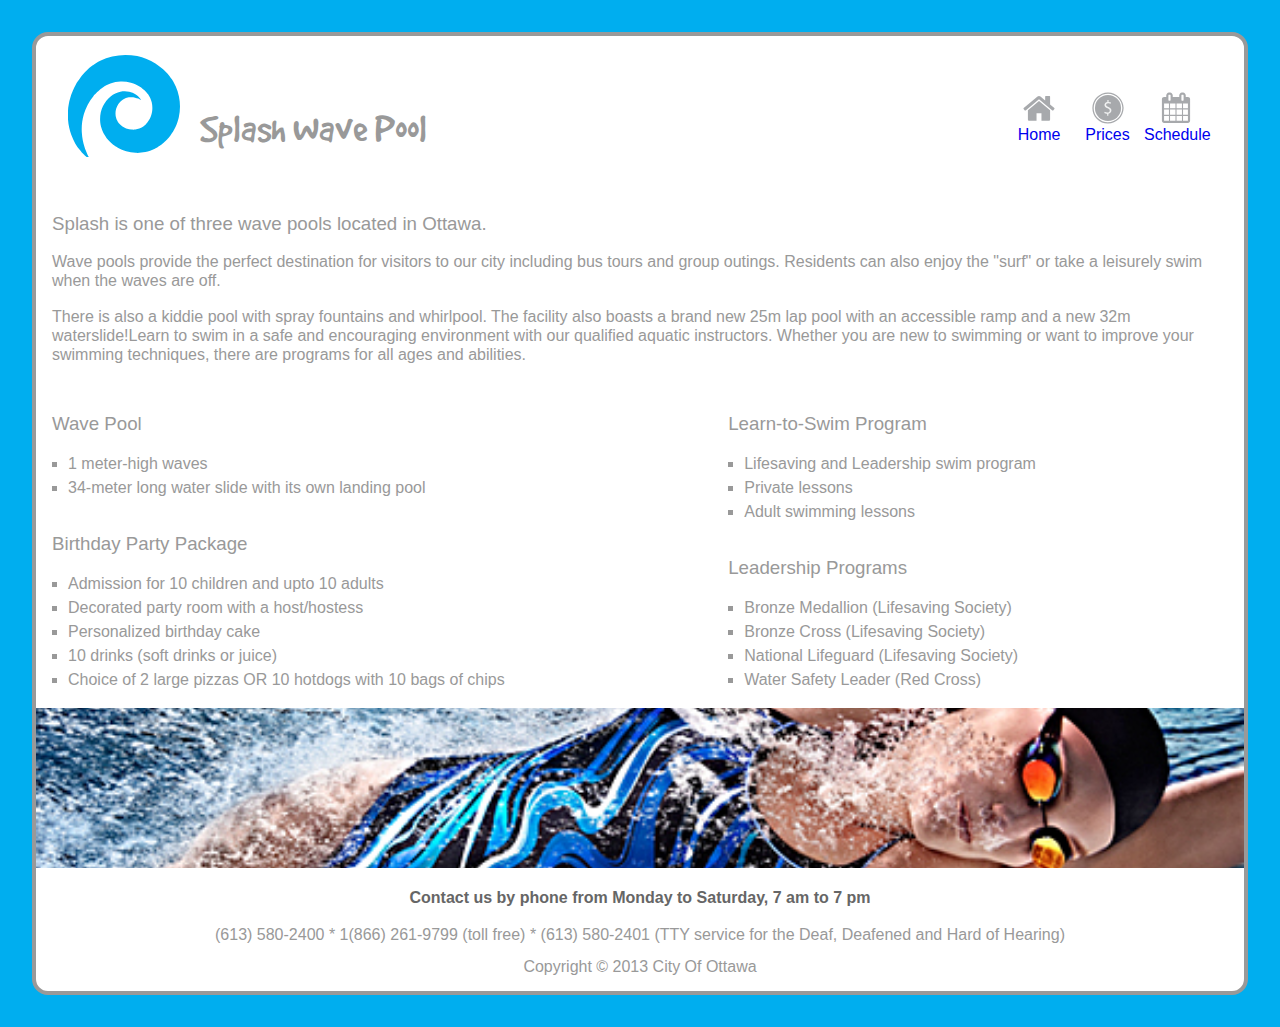
<file: index.html>
<!doctype html>
<html>
	<head>
		<meta charset="UTF-8">
		<link rel="stylesheet" href="css/reset.css">
		<link rel="stylesheet" href="css/general.css">
		<link href='http://fonts.googleapis.com/css?family=Oxygen:300,700,400' rel='stylesheet' type='text/css'>
		<title>exercise-5</title>
	
		<meta name="handheldfriendly" content="true">
		<meta name="mobileoptimized" content="240">
		<meta name="viewport" content="width=device-width,initial-scale=1" >
	
			
	</head>
 
	<body>
		<main>
			<header>
			
				<a class="logo-hold" href="index.html"><img src="images/splash_logo.svg" alt="Splash Wave Pool" class="logo"></a>
				
				<h1>Splash Wave Pool</h1>
				
				<nav class="main-nav">
				
					<ul>
				        <li class="homeicon"><a href="index.html"><img src="images/homeicon.svg" alt="home icon">Home</a></li>
					    <li class="pricesicon"><a href="prices.html"><img src="images/pricesicon.svg" alt="prices icon">Prices</a></li>
					    <li class="scheduleicon"><a href="schedule.html"><img src="images/scheduleicon.svg" alt="schedule icon">Schedule</a></li>
				   </ul>
				
				</nav>
				
			</header>
			
				
				
			<div id= "box">
					<h3> Splash is one of three wave pools located in Ottawa.</h3>

					<p>Wave pools provide the perfect destination for visitors to our city including bus tours and group outings. Residents can also enjoy the "surf" or take a leisurely swim when the waves are off.</p> 
				
					<p class="hidden-text">There is also a kiddie pool with spray fountains and whirlpool. The facility also boasts a brand new 25m lap pool with an 									accessible ramp and a new 32m waterslide!Learn to swim in a safe and encouraging environment with our qualified aquatic instructors. Whether you are new to swimming or want to improve your swimming techniques, there are programs for all ages and abilities. </p>
					
	
			</div>	
				
		<div id="content">
			<div class="left">
					<h3>Wave Pool</h3>
		
						<ul>
							<li>1 meter-high waves</li>
							<li>34-meter long water slide with its own landing pool </li>
						</ul>
						
						<h3>Birthday Party Package</h3>
						<ul>
							<li>Admission for 10 children and upto 10 adults</li>
							<li>Decorated party room with a host/hostess</li>
							<li>Personalized birthday cake</li>
							<li>10 drinks (soft drinks or juice)</li>
							<li>Choice of 2 large pizzas OR 10 hotdogs with 10 bags of chips</li>
						</ul>
				</div>
				
				<div class="right">
					<h3>Learn-to-Swim Program</h3>
						<ul>
							<li>Lifesaving and Leadership swim program</li>
							<li>Private lessons</li>
							<li>Adult swimming lessons</li> 
						</ul>	
					<h3>Leadership Programs</h3>
						<ul>
							<li>Bronze Medallion (Lifesaving Society)</li>
							<li>Bronze Cross (Lifesaving Society)</li>
							<li>National Lifeguard (Lifesaving Society)</li>
							<li>Water Safety Leader (Red Cross)</li> 	
						</ul>
				</div>
			</div>
			
			<div id="swimgirl">
			</div>

		<div id="footer">
			<h4>Contact us by phone from Monday to Saturday, 7 am to 7 pm </h4>
			<p>(613) 580-2400 * 1(866) 261-9799 (toll free) * (613) 580-2401 (TTY service for the Deaf, Deafened and Hard of Hearing)</p>
			<p>Copyright © 2013 City Of Ottawa</p>		
		</div>
		
		</main>
	</body>
</html>
</file>
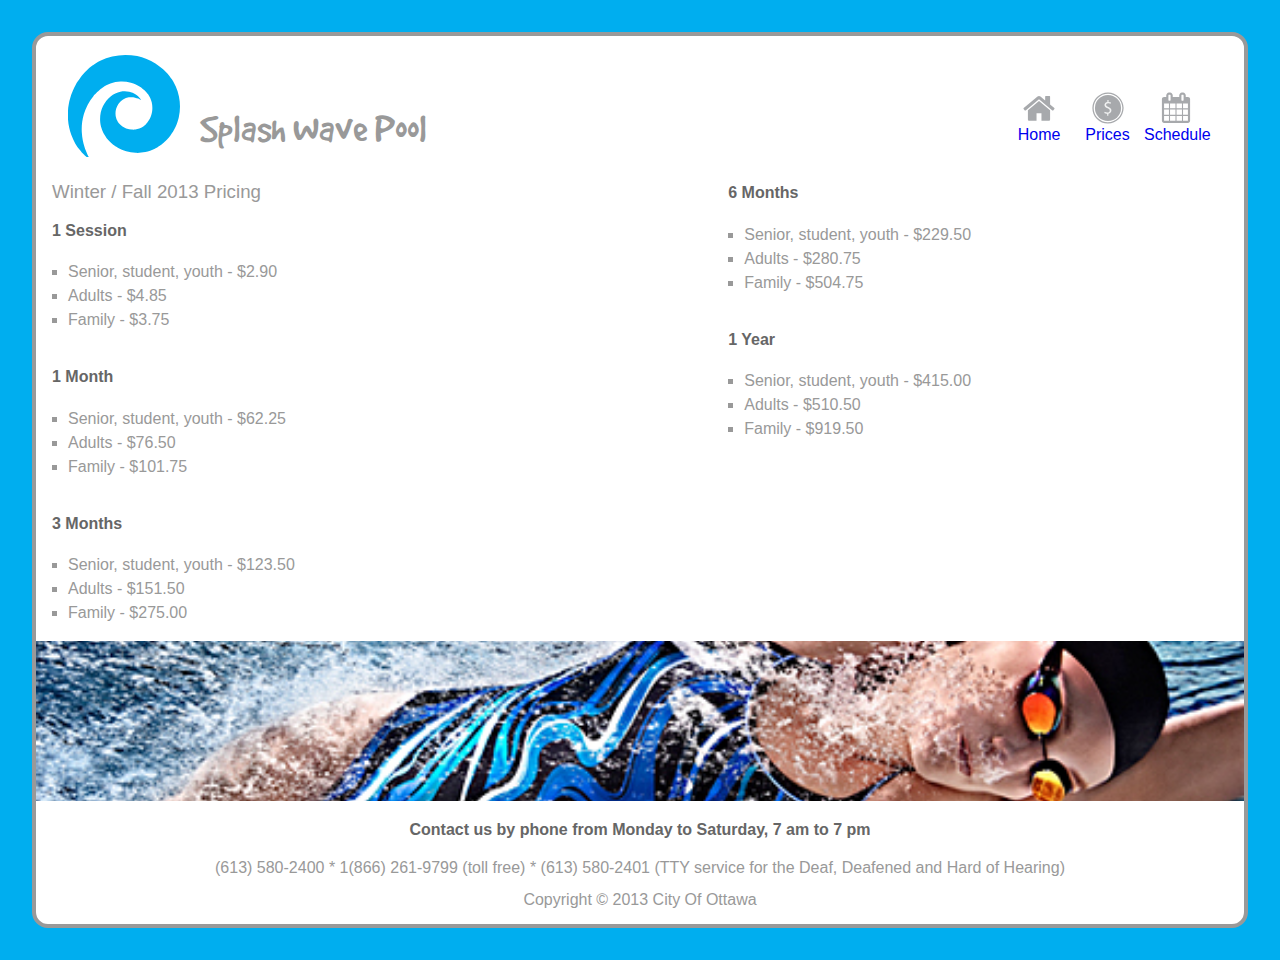
<file: prices.html>
<!doctype html>
<html>
	<head>
		<meta charset="UTF-8">
				<link href='http://fonts.googleapis.com/css?family=Oxygen:300,700,400' rel='stylesheet' type='text/css'>

		<link rel="stylesheet" href="css/reset.css">
		<link rel="stylesheet" href="css/general.css">
		
		<title>Pricing</title>
		
		<!--Tags for older devices-->
		<meta name="handheldfriendly" content="true">
		<meta name="mobileoptimized" content="240">
		<!--
			For newr devices;we want to support:
			- any width
			-set the scale to 1
		-->
			
		<meta name ="viewport" content="wifth=device-width,initial-scale=1">
	</head>
 
	<body>
		<main>
			<header>
			
				<a class="logo-hold" href="index.html"><img src="images/splash_logo.svg" alt="Splash Wave Pool" class="logo"></a>
				
				<h1>Splash Wave Pool</h1>
				
				<nav class="main-nav">
				
					<ul>
				        <li class="homeicon"><a href="index.html"><img src="images/homeicon.svg" alt="home icon">Home</a></li>
					    <li class="pricesicon"><a href="prices.html"><img src="images/pricesicon.svg" alt="prices icon">Prices</a></li>
					    <li class="scheduleicon"><a href="schedule.html"><img src="images/scheduleicon.svg" alt="schedule icon">Schedule</a></li>
				   </ul>
				
				</nav>
				
			</header>
			
		<div id="content">
			<div class="left">
				<h3>Winter / Fall 2013 Pricing</h3>
				
				<h4>1 Session</h4>
				
					<ul>
						<li> Senior, student, youth - $2.90</li>
						<li> Adults - $4.85</li>
						<li> Family - $3.75</li>
					</ul>
				<h4>1 Month</h4>
					<ul>
						<li> Senior, student, youth - $62.25</li>
						<li> Adults - $76.50</li>
						<li> Family - $101.75</li>
					</ul>
				<h4>3 Months</h4>
					<ul>
						<li> Senior, student, youth - $123.50</li>
						<li> Adults - $151.50</li>
						<li> Family - $275.00</li>
					</ul>
				</div>
				<div class="right">
				<h4>6 Months</h4>
					<ul>
						<li> Senior, student, youth - $229.50</li>
						<li> Adults - $280.75</li>
						<li> Family - $504.75</li>
					</ul>
				<h4>1 Year</h4>
					<ul>
						<li> Senior, student, youth - $415.00</li>
						<li> Adults - $510.50</li>
						<li> Family - $919.50</li>
					</ul>
					</div>
					
				</div>
				
				<div id="swimgirl">
			</div>


		<div id="footer">
			<h4>Contact us by phone from Monday to Saturday, 7 am to 7 pm </h4>
				<p>(613) 580-2400 * 1(866) 261-9799 (toll free) * (613) 580-2401 (TTY service for the Deaf, Deafened and Hard of Hearing)</p>
				<p>Copyright © 2013 City Of Ottawa</p>		
		</div>
		
		</main>
	</body>
</html>
</file>
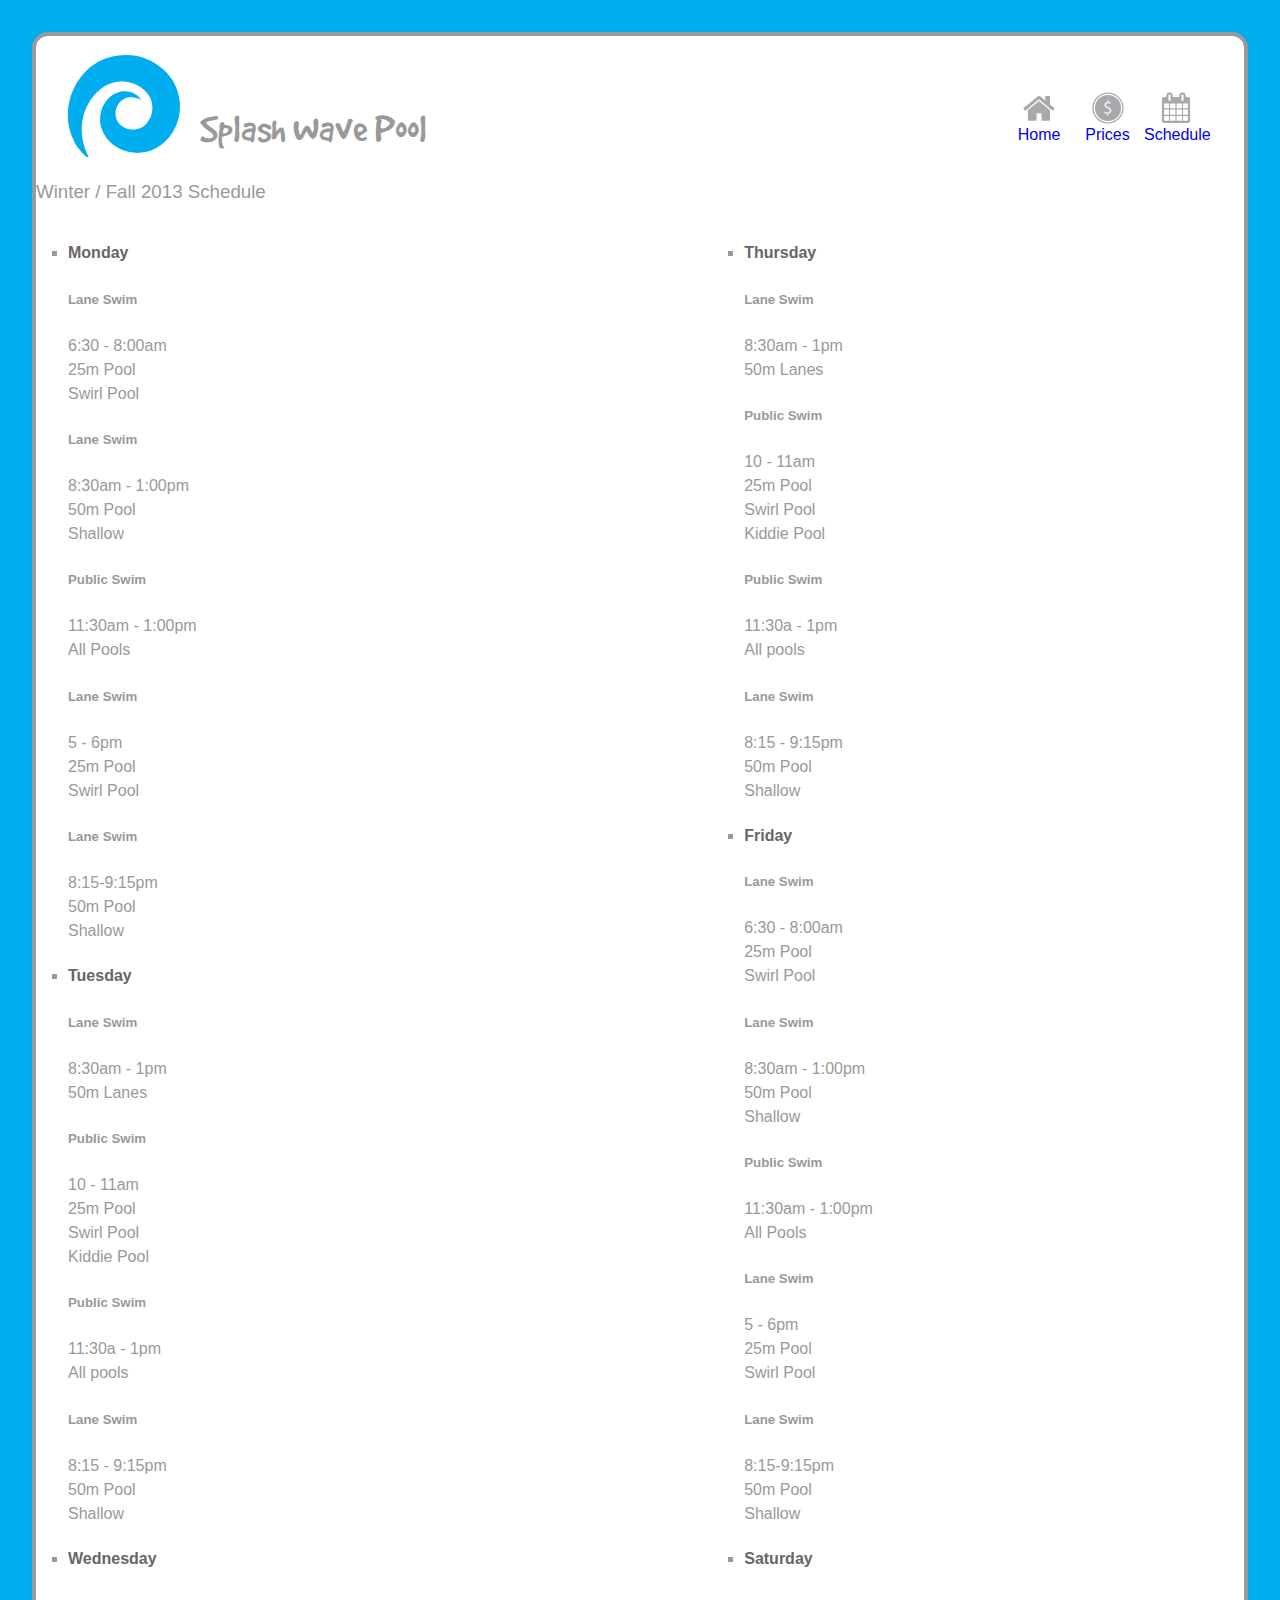
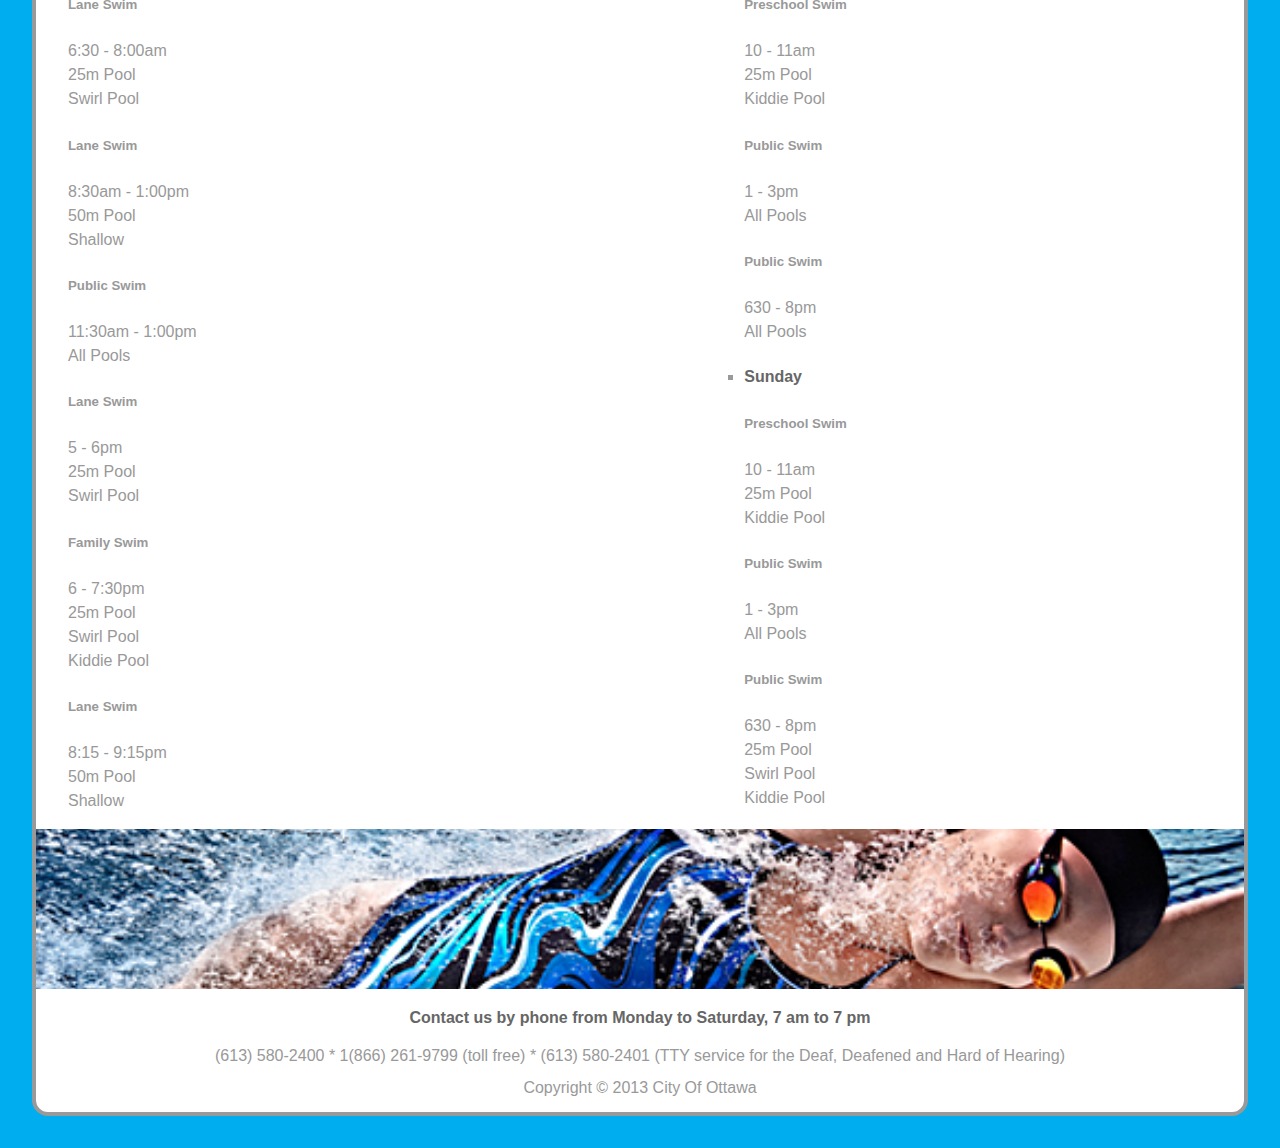
<file: schedule.html>
<!doctype html>
<html>
<head>
<meta charset="UTF-8">
		<link href='http://fonts.googleapis.com/css?family=Oxygen:300,700,400' rel='stylesheet' type='text/css'>

<link rel="stylesheet" href="css/reset.css">
<link rel="stylesheet" href="css/general.css">
<title>Schedule</title>

<!--Tags for older devices-->
<meta name="handheldfriendly" content="true">
<meta name="mobileoptimized" content="240">
<meta name ="viewport" content="width=device-width,initial-scale=1">
</head>

<body>
<main>
		<header>
			
				<a class="logo-hold" href="index.html"><img src="images/splash_logo.svg" alt="Splash Wave Pool" class="logo"></a>
				
				<h1>Splash Wave Pool</h1>
				
				<nav class="main-nav">
				
					<ul>
				        <li class="homeicon"><a href="index.html"><img src="images/homeicon.svg" alt="home icon">Home</a></li>
					    <li class="pricesicon"><a href="prices.html"><img src="images/pricesicon.svg" alt="prices icon">Prices</a></li>
					    <li class="scheduleicon"><a href="schedule.html"><img src="images/scheduleicon.svg" alt="schedule icon">Schedule</a></li>
				   </ul>
				
				</nav>
				
			</header>
			
	<h3>Winter / Fall 2013 Schedule</h3>
	<div id="content">
		<div class="left">
			<ul>
				<li>
					<h4>Monday</h4>
					<dl>
						<dt>
							<h5>Lane Swim</h5>
						</dt>
						<dd>6:30 - 8:00am </dd>
						<dd>25m Pool</dd>
						<dd>Swirl Pool</dd>
						<dt>
							<h5>Lane Swim</h5>
						</dt>
						<dd>8:30am - 1:00pm </dd>
						<dd>50m Pool</dd>
						<dd>Shallow</dd>
						<dt>
							<h5>Public Swim</h5>
						</dt>
						<dd>11:30am - 1:00pm </dd>
						<dd>All Pools</dd>
						<dt>
							<h5>Lane Swim</h5>
						</dt>
						<dd>5 - 6pm </dd>
						<dd>25m Pool</dd>
						<dd>Swirl Pool</dd>
						<dt>
							<h5>Lane Swim</h5>
						</dt>
						<dd>8:15-9:15pm</dd>
						<dd>50m Pool</dd>
						<dd>Shallow</dd>
					</dl>
				</li>
				<li>
					<h4>Tuesday</h4>
					<dl>
						<dt>
							<h5>Lane Swim</h5>
						</dt>
						<dd>8:30am - 1pm</dd>
						<dd>50m Lanes</dd>
						<dt>
							<h5>Public Swim</h5>
						</dt>
						<dd>10 - 11am</dd>
						<dd>25m Pool</dd>
						<dd>Swirl Pool</dd>
						<dd>Kiddie Pool</dd>
						<dt>
							<h5>Public Swim</h5>
						</dt>
						<dd>11:30a - 1pm </dd>
						<dd>All pools</dd>
						<dt>
							<h5>Lane Swim</h5>
						</dt>
						<dd>8:15 - 9:15pm </dd>
						<dd>50m Pool</dd>
						<dd>Shallow</dd>
					</dl>
				</li>
				<li>
					<h4>Wednesday</h4>
					<dl>
						<dt>
							<h5>Lane Swim</h5>
						</dt>
						<dd>6:30 - 8:00am </dd>
						<dd>25m Pool</dd>
						<dd>Swirl Pool</dd>
						<dt>
							<h5>Lane Swim</h5>
						</dt>
						<dd>8:30am - 1:00pm </dd>
						<dd>50m Pool</dd>
						<dd>Shallow</dd>
						<dt>
							<h5>Public Swim</h5>
						</dt>
						<dd>11:30am - 1:00pm </dd>
						<dd>All Pools</dd>
						<dt>
							<h5>Lane Swim</h5>
						</dt>
						<dd>5 - 6pm </dd>
						<dd>25m Pool</dd>
						<dd>Swirl Pool</dd>
						<dt>
							<h5>Family Swim</h5>
						</dt>
						<dd>6 - 7:30pm </dd>
						<dd>25m Pool</dd>
						<dd>Swirl Pool</dd>
						<dd>Kiddie Pool</dd>
						<dt>
							<h5>Lane Swim</h5>
						</dt>
						<dd>8:15 - 9:15pm </dd>
						<dd>50m Pool</dd>
						<dd>Shallow</dd>
					</dl>
				</li>
			</ul>
		</div>
		
		<div class="right">
			<ul>
				<li>
					<h4>Thursday</h4>
					<dl>
					</dl>
						<dt>
							<h5>Lane Swim</h5>
						</dt>
						<dd>8:30am - 1pm</dd>
						<dd>50m Lanes</dd>
						<dt>
							<h5>Public Swim</h5>
						</dt>
						<dd>10 - 11am</dd>
						<dd>25m Pool</dd>
						<dd>Swirl Pool</dd>
						<dd>Kiddie Pool</dd>
						<dt>
							<h5>Public Swim</h5>
						</dt>
						<dd>11:30a - 1pm </dd>
						<dd>All pools</dd>
						<dt>
							<h5>Lane Swim</h5>
						</dt>
						<dd>8:15 - 9:15pm </dd>
						<dd>50m Pool</dd>
						<dd>Shallow</dd>
					</dl>
				</li>
				<li>
					<h4>Friday</h4>
					<dl>
						<dt>
							<h5>Lane Swim</h5>
						</dt>
						<dd>6:30 - 8:00am </dd>
						<dd>25m Pool</dd>
						<dd>Swirl Pool</dd>
						<dt>
							<h5>Lane Swim</h5>
						</dt>
						<dd>8:30am - 1:00pm </dd>
						<dd>50m Pool</dd>
						<dd>Shallow</dd>
						<dt>
							<h5>Public Swim</h5>
						</dt>
						<dd>11:30am - 1:00pm </dd>
						<dd>All Pools</dd>
						<dt>
							<h5>Lane Swim</h5>
						</dt>
						<dd>5 - 6pm </dd>
						<dd>25m Pool</dd>
						<dd>Swirl Pool</dd>
						<dt>
							<h5>Lane Swim</h5>
						</dt>
						<dd>8:15-9:15pm</dd>
						<dd>50m Pool</dd>
						<dd>Shallow</dd>
					</dl>
				</li>
				<li>
					<h4>Saturday</h4>
					<dl>
						<dt>
							<h5>Preschool Swim</h5>
						</dt>
						<dd>10 - 11am</dd>
						<dd>25m Pool</dd>
						<dd>Kiddie Pool</dd>
						<dt>
							<h5>Public Swim</h5>
						</dt>
						<dd>1 - 3pm</dd>
						<dd>All Pools</dd>
						<dt>
							<h5>Public Swim</h5>
						</dt>
						<dd>630 - 8pm</dd>
						<dd>All Pools</dd>
					</dl>
				</li>
				<li>
					<h4>Sunday</h4>
					<dl>
						<dt>
							<h5>Preschool Swim</h5>
						</dt>
						<dd>10 - 11am</dd>
						<dd>25m Pool</dd>
						<dd>Kiddie Pool</dd>
						<dd>
							<h5>Public Swim</h5>
						</dd>
						<dd>1 - 3pm</dd>
						<dd>All Pools</dd>
						<dd>
							<h5>Public Swim</h5>
						</dd>
						<dd>630 - 8pm</dd>
						<dd>25m Pool</dd>
						<dd>Swirl Pool</dd>
						<dd>Kiddie Pool</dd>
					</dl>
				</li>
			</ul>
		</div>
	</div>
	
	<div id="swimgirl"></div>
	
	<div id="footer">
		<h4>Contact us by phone from Monday to Saturday, 7 am to 7 pm </h4>
		<p>(613) 580-2400 * 1(866) 261-9799 (toll free) * (613) 580-2401 (TTY service for the Deaf, Deafened and Hard of Hearing)</p>
		<p>Copyright © 2013 City Of Ottawa</p>
	</div>
	
</main>
</body>
</html>
</file>
<file: css/general.css>
@charset "UTF-8";

@-moz-@viewport { width: device-width; scale: 1;}
@-ms-viewport { width: device-width; scale: 1;}
@-webkit-viewport { width: device-width; scale: 1;}
@-o-viewport { width: device-width; scale: 1;}
@-viewport { width: device-width; scale: 1;}

html{
	-moz-text-size-adjust: 100%;
	-ms-text-size-adjust: 100%;
	-webkit-text-size-adjust: 100%;
	-o-text-size-adjust: 100%;
}


/* CSS */
@font-face {
    font-family: 'GoodDog';
    src: url(../fonts/GoodDog.otf) format('opentype');
	src: url(../fonts/GoodDog%20copy.ttf) format('truetype');
}

html, body{
	font-family: 'Oxygen-Light', Helvetica, Ariel;
	font-weight:100;
	color: #999;
	padding: 1rem 1rem;
	width: 100%;
	background-color: #00AEEF;
}



header {
	text-align: center;
	padding-top: 1rem;
}

main{
	border: 0.30rem solid;
	border-radius: 1rem;
	
}

.main-nav ul {
	display: inline-block;
	list-style-type:none;
	width: 100%;
	text-align:center;
}

.main-nav li {
	width: 4rem;
	display: inline-block;
}

.main-nav li a {
	text-decoration: none;
	
}


header {
	text-align: center;
	padding-top: 1rem;
}

main{
	border: 0.30rem solid;
	border-radius: 1rem;
	background-color: #FFF;
}

.main-nav ul {
	display: inline-block;
	list-style-type:none;
	width: 100%;
	text-align:center;
}

.main-nav li {
	width: 4rem;
	display: inline-block;
}

.main-nav li a {
	text-decoration: none;
	
}


header {
	text-align: center;
	padding-top: 1rem;
}

main{
	border: 0.30rem solid;
	border-radius: 1rem;
	background-color: #FFF;
}

.main-nav ul {
	display: inline-block;
	list-style-type:none;
	width: 100%;
	text-align:center;
}

.main-nav li {
	width: 4rem;
	display: inline-block;
}

.main-nav li a {
	text-decoration: none;
	
}

.main-nav img {
	width: 2rem;
}

.homeicon .scheduleicon .pricesicon {
	text-align: center;	
}

.logo-hold {
	margin: 0 auto;
	float: left;
	width: 3rem;
}

.logo { 
	width: 3rem;
	margin-left: 1rem;
}

h1 {
	font-family: GoodDog, Helvetica, Arial;
	text-align:left;
	font-size: 1.6rem;
	font-weight: 100;
	float: right;
	width: 65%;
}


h3{
	font-family:'Oxygen-Regular', Helvetica, Arial;
	font-weight:400;
	color: #999;
	
}

h4{
	color: #666;
}

#box, #content, #footer {
	padding: 0 1rem;
}

#box {
	
	padding: 1rem 1rem;
	margin-top: 1rem;
}

.hidden-text{
	display:none;
	
}

img {
	width: 100%;
}

#content {
	height:auto;
	overflow:auto;
}

#content ul{
	padding-bottom: 1rem;
	padding-left: 1rem;
	list-style-type: square;
	line-height: 1.5rem;
}

#swimgirl {
	height: 10rem;
	background-image: url(../images/swim.jpg);
	background-attachment:scroll;
	background-size:cover;
	background-position:center;

}

#footer{
	text-align: center;
}

@media only screen and (min-width: 35em){
	.logo { 
		width: 7rem;
	}
	
	h1 {
		font-size: 2.6rem;
		position: absolute;
		left: 12.5rem;
		top: 5rem;
	}
	
	.logo-hold {
		width: 5rem;
		margin-left: 1rem;
	}
	
	.hidden-text{
		display: block;
	}
	
	.main-nav {
		position: absolute;
		right: 4.5rem;
		top: 5.75rem;
	}
	
	header {
		height: 8rem;
	}
	
	/* HOME CONTENT */
	
	.left { 
		float: left;
		width: 42.5%;
	}
	
	.right { 
		float: right;
		width: 42.5%;
	}
		
	.home-content {
		overflow: auto;
	}
	
	#box p{
		line-height: 1.2rem;
	}
	
	.schedule-content {
		overflow:auto;
	}
	
	.prices-content {
		overflow:auto;
	}
}
</file>
